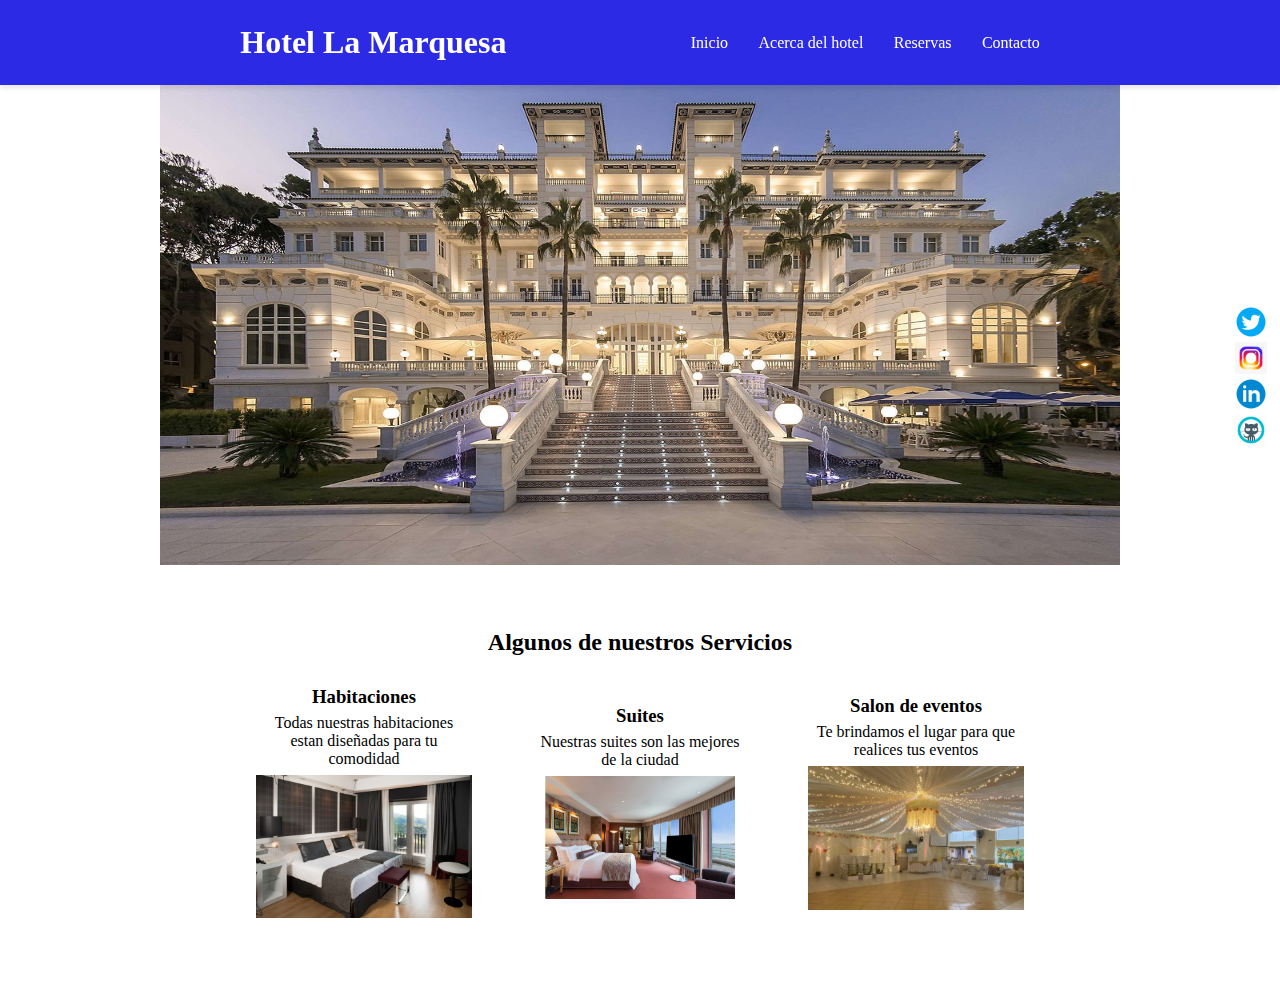
<file: Taller_Hotel/Index.html>
<!DOCTYPE html>
<html lang="en">
<head>
    <link rel="stylesheet" type="text/css" href="Index.css">
    <meta charset="UTF-8">
    <meta name="viewport" content="width=device-width, initial-scale=1.0">
    <title>Hotel La Marquesa</title>
</head>
<body>
    <nav>
        <h1>Hotel La Marquesa</h1>
        <ul class="navegacion">
            <li><a href="#sobremi" class="nav-link">Inicio</a></li>
        <li><a href="Acercade.html" class="nav-link">Acerca del hotel</a></li>
        <li><a href="#proyectos" class="nav-link">Reservas</a></li>
        <li><a href="contacto.html" class="nav-link">Contacto</a></li>
        </ul>
        <button class="menu-hamburguesa" id="menu-hamburguesa">
        <ion-icon class="barras" name="menu-outline"></ion-icon>
        </button>
    </nav>
    <section class="hero" id="about">
        
        <img src="fachada-hotel.jpg" alt="jane-doe" loading="lazy" class="hero-img"/>
        
    </section>
    <div class="sociales">
        <a href="#" target="_blank"><img src="icons8-twitter-circled.gif" alt="Twitter" loading="lazy" class="socicon"/></a>
        <a href="#" target="_blank"><img src="icons8-instagram.gif" alt="Instagram" loading="lazy" class="socicon"/></a>
        <a href="#" target="_blank"><img src="icons8-linkedin-circled.gif" alt="Linkedin" loading="lazy" class="socicon"/></a>
        <a href="#" target="_blank"><img src="icons8-github.gif" alt="Github" class="socicon"/></a>
    </div>

    <section class="proyectos" id="proyecto">
        <h2 class="titulo-de-proyectos">Algunos de nuestros Servicios</h2>
        <div class="contenedor-de-proyecto ">
        <div class=" tarjeta-de-proyecto">
            
            <h3 class="titulo-de-proyectos">Habitaciones</h3>
            <p class="detalles-de-proyecto">
            Todas nuestras habitaciones estan diseñadas para tu comodidad
            </p>
            <a href="#" target="_blank" class="enlace-de-proyecto"><img src="habitación.jpg" alt="rastreador-de-gastos" loading="lazy" class="foto-de-proyecto"/></a>
        </div>
        <div class=" tarjeta-de-proyecto ">
            
            <h3 class="titulo-proyecto">Suites</h3>
            <p class="detalles-de-proyecto">
            Nuestras suites son las mejores de la ciudad
            </p>
            <a href="#" target="_blank" class="project-link"><img src="suite.jpg" alt="netflic-clone" loading="lazy" class="foto-de-proyecto"/></a>
        </div>
        <div class=" tarjeta-de-proyecto">
            
            <h3 class="titulo-de-proyecto">Salon de eventos</h3>
            <p class="detalles-de-proyecto">
            Te brindamos el lugar para que realices tus eventos
            </p>
            <a href="#" target="_blank" class="enlace-de-proyecto"><img src="salon.jpeg" alt="greeny-earth" loading="lazy" class="foto-de-proyecto"/></a>
        </div>
        </div>
        </section>    
</body>
</html>
</file>
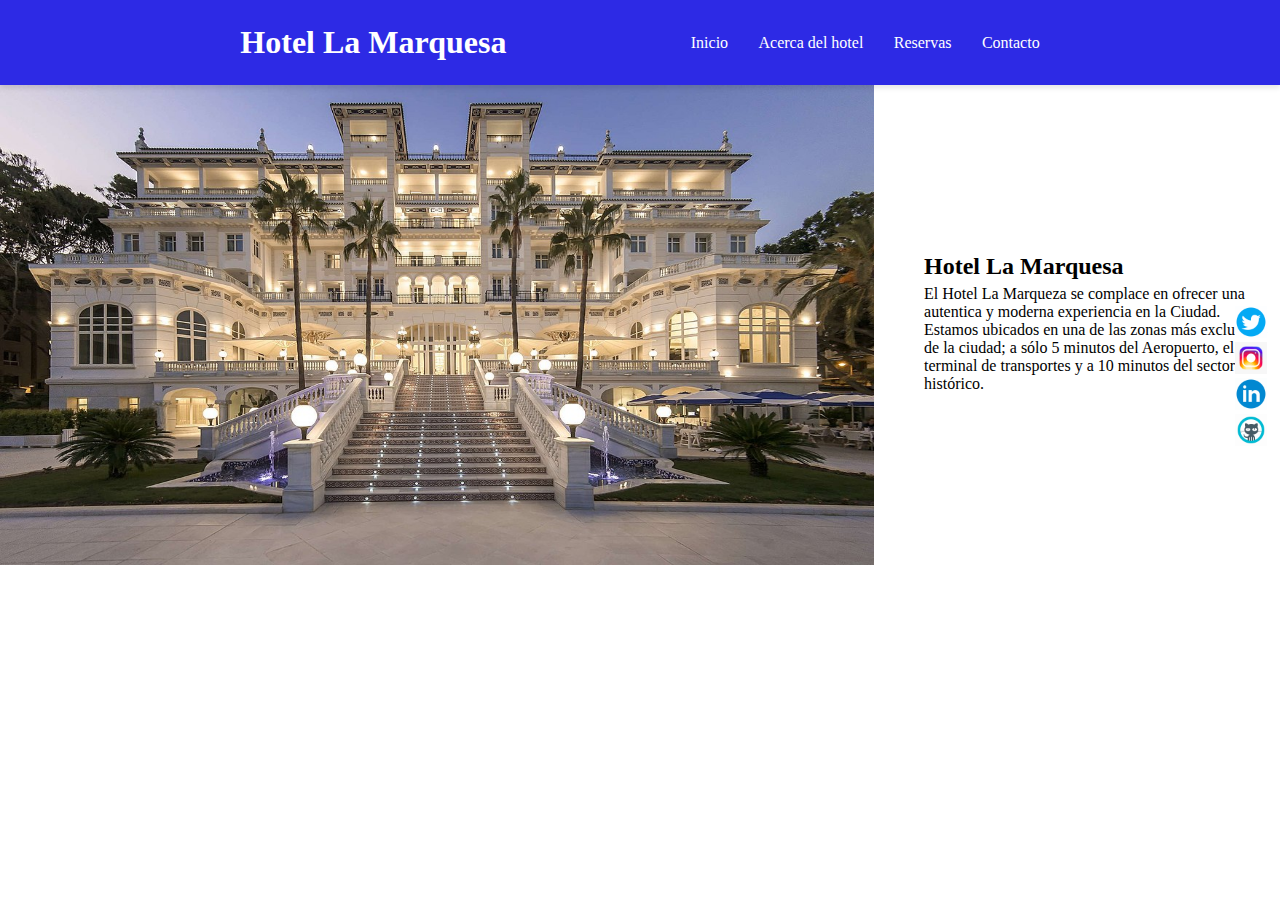
<file: Taller_Hotel/Acercade.html>
<!DOCTYPE html>
<html lang="en">
<head>
    <link rel="stylesheet" type="text/css" href="Index.css">
    <meta charset="UTF-8">
    <meta name="viewport" content="width=device-width, initial-scale=1.0">
    <title>Document</title>
</head>
<body>
    <nav>
        <h1>Hotel La Marquesa</h1>
        <ul class="navegacion">
            <li><a href="Index.html" class="nav-link">Inicio</a></li>
        <li><a href="#sobremi" class="nav-link">Acerca del hotel</a></li>
        <li><a href="reservas.html" class="nav-link">Reservas</a></li>
        <li><a href="contacto.html" class="nav-link">Contacto</a></li>
        </ul>
        <button class="menu-hamburguesa" id="menu-hamburguesa">
        <ion-icon class="barras" name="menu-outline"></ion-icon>
        </button>
    </nav>
    <section class="hero" id="about">
        <img src="fachada-hotel.jpg" alt="jane-doe" loading="lazy"class="hero-img"/>
        <div class="bio animate__animated animate__shakeX">
        <h2 class="bio-titulo">Hotel La Marquesa</h2>
        <p class="bio-texto">
        El Hotel La Marqueza se complace en ofrecer una autentica y moderna experiencia en la Ciudad. Estamos 
        ubicados en una de las zonas más exclusivas de la ciudad; a sólo 5 minutos del Aeropuerto, el terminal 
        de transportes y a 10 minutos del sector histórico.
        </p>
        </div>
        </section>
    <div class="sociales">
        <a href="#" target="_blank"><img src="icons8-twitter-circled.gif" alt="Twitter" loading="lazy" class="socicon"/></a>
        <a href="#" target="_blank"><img src="icons8-instagram.gif" alt="Instagram" loading="lazy" class="socicon"/></a>
        <a href="#" target="_blank"><img src="icons8-linkedin-circled.gif" alt="Linkedin" loading="lazy" class="socicon"/></a>
        <a href="#" target="_blank"><img src="icons8-github.gif" alt="Github" class="socicon"/></a>
    </div>
</body>
</html>
</file>
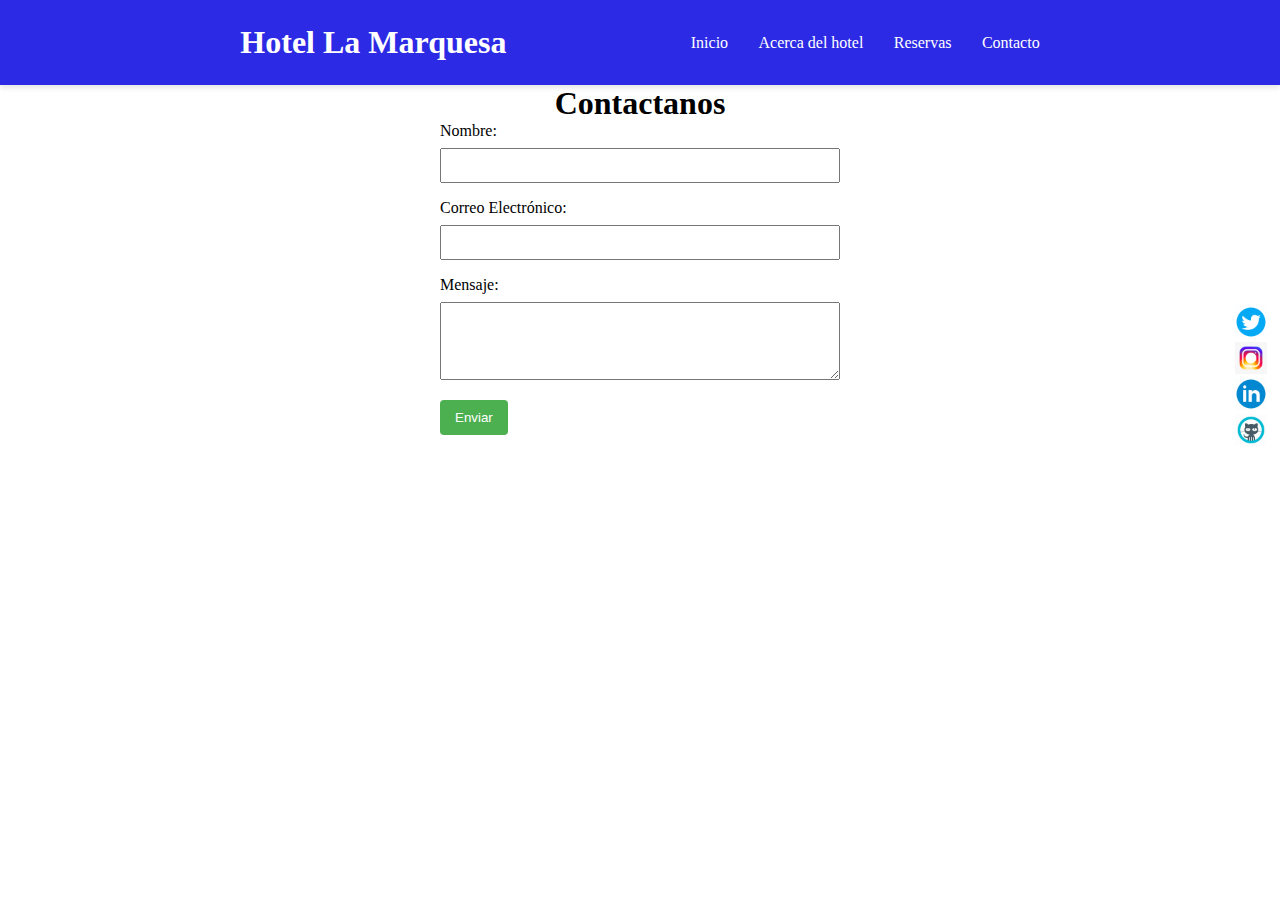
<file: Taller_Hotel/contacto.html>
<!DOCTYPE html>
<html lang="en">
<head>
    <link rel="stylesheet" type="text/css" href="Index.css">
    <meta charset="UTF-8">
    <meta name="viewport" content="width=device-width, initial-scale=1.0">
    <title>Document</title>
</head>
<body>
    <nav>
        <h1>Hotel La Marquesa</h1>
        <ul class="navegacion">
        <li><a href="Index.html" class="nav-link">Inicio</a></li>
        <li><a href="Acercade.html" class="nav-link">Acerca del hotel</a></li>
        <li><a href="reservas.html" class="nav-link">Reservas</a></li>
        <li><a href="#contacto" class="nav-link">Contacto</a></li>
        </ul>
        <button class="menu-hamburguesa" id="menu-hamburguesa">
        <ion-icon class="barras" name="menu-outline"></ion-icon>
        </button>
    </nav>
    <div class="sociales">
        <a href="#" target="_blank"><img src="icons8-twitter-circled.gif" alt="Twitter" loading="lazy" class="socicon"/></a>
        <a href="#" target="_blank"><img src="icons8-instagram.gif" alt="Instagram" loading="lazy" class="socicon"/></a>
        <a href="#" target="_blank"><img src="icons8-linkedin-circled.gif" alt="Linkedin" loading="lazy" class="socicon"/></a>
        <a href="#" target="_blank"><img src="icons8-github.gif" alt="Github" class="socicon"/></a>
    </div>
    <h1 class="titulo-de-proyectos">Contactanos</h1>
    <form action="/enviar.php" method="post" class="formulario">
        <label for="nombre" class="casilla">Nombre:</label>
        <input type="text" id="nombre" name="nombre" required class="casillap">
    
        <label for="email" class="casilla">Correo Electrónico:</label>
        <input type="email" id="email" name="email" required class="casillap">
    
        <label for="mensaje" class="casilla">Mensaje:</label>
        <textarea id="mensaje" name="mensaje" rows="4" required class="casillap"></textarea>
    
        <button type="submit">Enviar</button>
      </form>
</body>
</html>
</file>
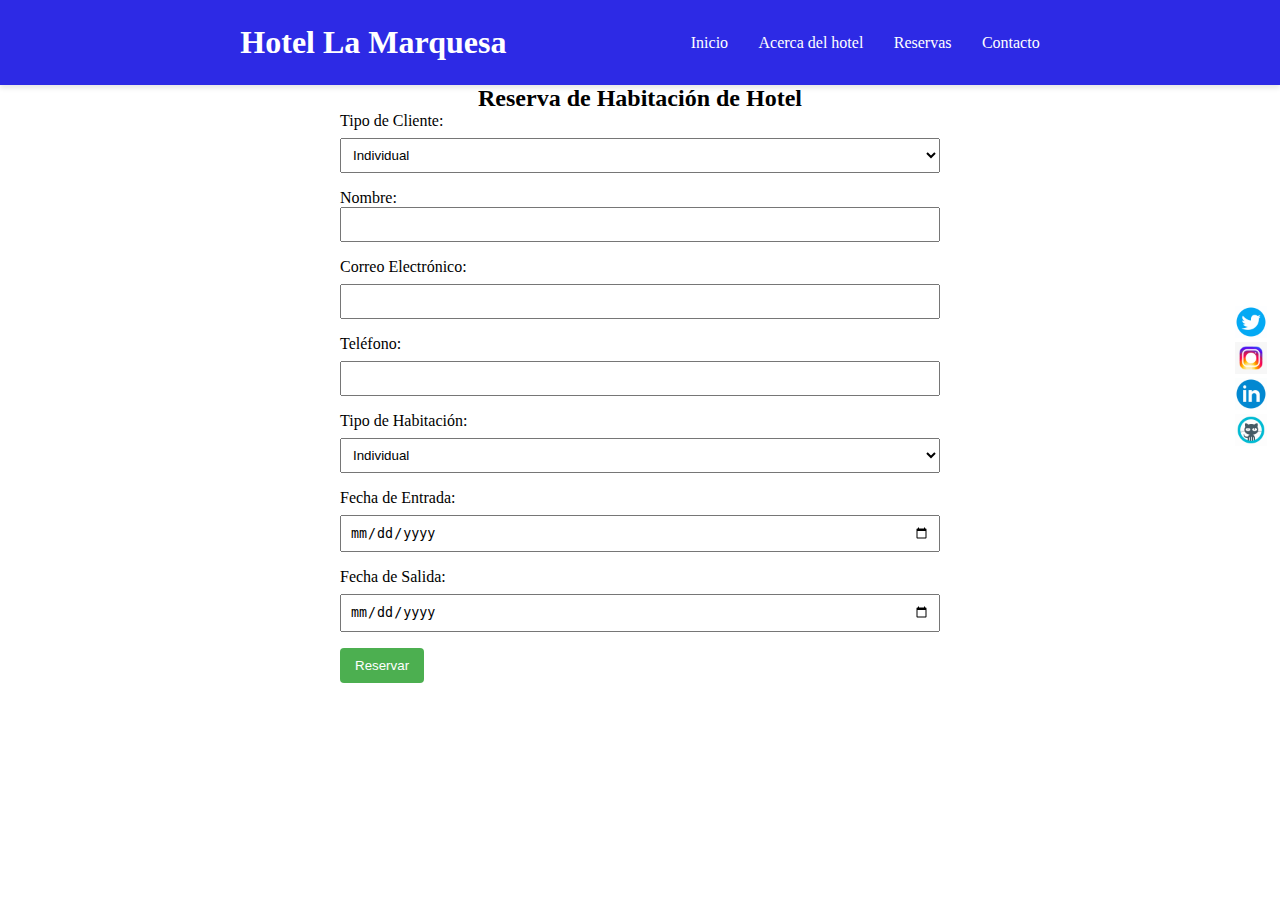
<file: Taller_Hotel/reservas.html>
<!DOCTYPE html>
<html lang="en">
<head>
    <link rel="stylesheet" type="text/css" href="Index.css">
    <meta charset="UTF-8">
    <meta name="viewport" content="width=device-width, initial-scale=1.0">
    <title>Document</title>
</head>
<body>
    <nav>
        <h1>Hotel La Marquesa</h1>
        <ul class="navegacion">
            <li><a href="Index.html" class="nav-link">Inicio</a></li>
        <li><a href="Acercade.html" class="nav-link">Acerca del hotel</a></li>
        <li><a href="#proyectos" class="nav-link">Reservas</a></li>
        <li><a href="contacto.html" class="nav-link">Contacto</a></li>
        </ul>
        <button class="menu-hamburguesa" id="menu-hamburguesa">
        <ion-icon class="barras" name="menu-outline"></ion-icon>
        </button>
    </nav>
    <div class="sociales">
        <a href="#" target="_blank"><img src="icons8-twitter-circled.gif" alt="Twitter" loading="lazy" class="socicon"/></a>
        <a href="#" target="_blank"><img src="icons8-instagram.gif" alt="Instagram" loading="lazy" class="socicon"/></a>
        <a href="#" target="_blank"><img src="icons8-linkedin-circled.gif" alt="Linkedin" loading="lazy" class="socicon"/></a>
        <a href="#" target="_blank"><img src="icons8-github.gif" alt="Github" class="socicon"/></a>
    </div>
    <h2 class="titulo-de-proyectos">Reserva de Habitación de Hotel</h2>
    
    <form action="/procesar_reserva.php" method="post" class="reserva" >
    <label for="habitacion" class="casillar">Tipo de Cliente:</label>
    <select id="habitacion" name="habitacion" required class="casillai">
    <option value="individual">Individual</option>
    <option value="doble">Empresa</option>
    </select>
    <label for="nombre">Nombre:</label class="casillar">
    <input type="text" id="nombre" name="nombre" required class="casillai">

    <label for="email" class="casillar">Correo Electrónico:</label>
    <input type="email" id="email" name="email" required class="casillai">

    <label for="telefono" class="casillar">Teléfono:</label>
    <input type="tel" id="telefono" name="telefono" required class="casillai">

    <label for="habitacion" class="casillar">Tipo de Habitación:</label>
    <select id="habitacion" name="habitacion" required class="casillai">
        <option value="individual">Individual</option>
        <option value="doble">Doble</option>
        <option value="suite">Suite</option>
    </select>

    <label for="fecha_entrada" class="casillar">Fecha de Entrada:</label>
    <input type="date" id="fecha_entrada" name="fecha_entrada" required class="casillai">

    <label for="fecha_salida" class="casillar">Fecha de Salida:</label>
    <input type="date" id="fecha_salida" name="fecha_salida" required class="casillai">

    <button type="submit">Reservar</button>
    </form>
</body>
</html>
</file>
<file: Taller_Hotel/Index.css>
html {
    scroll-behavior: smooth;
}
  * {
    margin: 0;
    padding: 0;
    box-sizing: border-box;
    /* border: 2px solid red; */
}
ul {
    list-style-type: none;
}
a {
    text-decoration: none;
    color: var(--primary-color);
}
a:hover {
    text-decoration: none;
    color: var(--secondary-color);
}
body {
    font-family: var(--font-family);
}
nav {
    background-color: rgb(45, 42, 229);
    position: sticky;
    top: 0;
    left: 0;
    z-index: 1;
    display: flex;
    align-items: center;
    justify-content: space-evenly;
    padding: 1.5rem 3.5rem;
    color: white;
    box-shadow: 0 3px 5px rgba(0, 0, 0, 0.1);
    }
    nav h1 {
color: var(--color-primario);
    }
nav a {
    color: var(--color-primario);
    transition: var(--transicion);
}
nav a:hover {
    color: var(--valor-secundario);
    border-bottom: 2px solid var(--valor-secundario);
}
nav ul {
    display: flex;
    gap: 1.9rem;
}
nav ul li {
    font-weight: var(--negrita);
}
.menu-hamburguesa {
    color: var(--primary-color);
    font-size: 2rem;
    border: 0;
    background-color: transparent;
    cursor: pointer;
    display: none;
}
.hero {
    display: flex;
    align-items: center;
    justify-content: center;
    gap: 2.5rem;
    
    margin: auto;
    }
.hero img {
    align-items: center;
    
    height: 50rem;
    width: 120rem;
}
.sociales {
    background: none;
    display: flex;
    flex-direction: column;
    position: fixed;
    right: 1%;
    bottom: 50%;
    }
.socicon {
    width: 2rem;
    height: 2rem;
    }
.proyectos {
    background-color: var(--bg-color);
    padding: 32px 0;
    margin-top: 2rem;
}
.foto-de-proyecto {
    width: 100%;
    height: 100%;
}
.contenedor-de-proyecto {
    display: flex;
    text-align: center;
    align-items: center;
    border-radius: 10px;
    justify-content: center;
    text-align: center;
    
}
.titulo-de-proyectos {
    text-align: center;
    margin-bottom: 1rem;
    }

.contenedor-de-proyecto p {
    padding: 0.4rem;
    }
    .titulo-de-proyectos {
    margin-bottom: var(--bottom-margin);
    }
    .detalles-de-proyecto {
    margin-bottom: var(--bottom-margin);
    }
.tarjeta-de-proyecto {
    background-color: #fff;
    border-radius: 11px;
    box-shadow: 0 3px 10px var(--primary-shadow);
    padding: 20px;
    margin: 10px;
    width: 20%;
    }
.hero {
    display: flex;
    align-items: center;
    justify-content: center;
    gap: 2.5rem;
    
    margin: auto;
}
.hero img {
        height: 30rem;
        width: 60rem;
    }
.bio {
    width: 25rem;
    padding: 0.625rem;
    border-radius: 6px;
    box-shadow: 0px 2px 15px 2px var(--primary-shadow);
}
.bio h1 {
    margin-bottom: var(--bottom-margin);
}
.bio p {
    line-height: var(--line-height);
    padding: 0.3rem 0;
}
.formulario {
    max-width: 400px;
    margin: 0 auto;
}

.casilla {
    display: block;
    margin-bottom: 8px;
}

.casillap {
    width: 100%;
    padding: 8px;
    margin-bottom: 16px;
    box-sizing: border-box;
}
button {
    background-color: #4CAF50;
    color: white;
    padding: 10px 15px;
    border: none;
    border-radius: 4px;
    cursor: pointer;
}
button:hover {
    background-color: #45a049;
}
.reserva {
    max-width: 600px;
    margin: 0 auto;
}
.casillar{
    display: block;
    margin-bottom: 8px;
}
.casillai {
    width: 100%;
    padding: 8px;
    margin-bottom: 16px;
    box-sizing: border-box;
}
button {
    background-color: #4CAF50;
    color: white;
    padding: 10px 15px;
    border: none;
    border-radius: 4px;
    cursor: pointer;
}
button:hover {
    background-color: #45a049;
}
</file>
